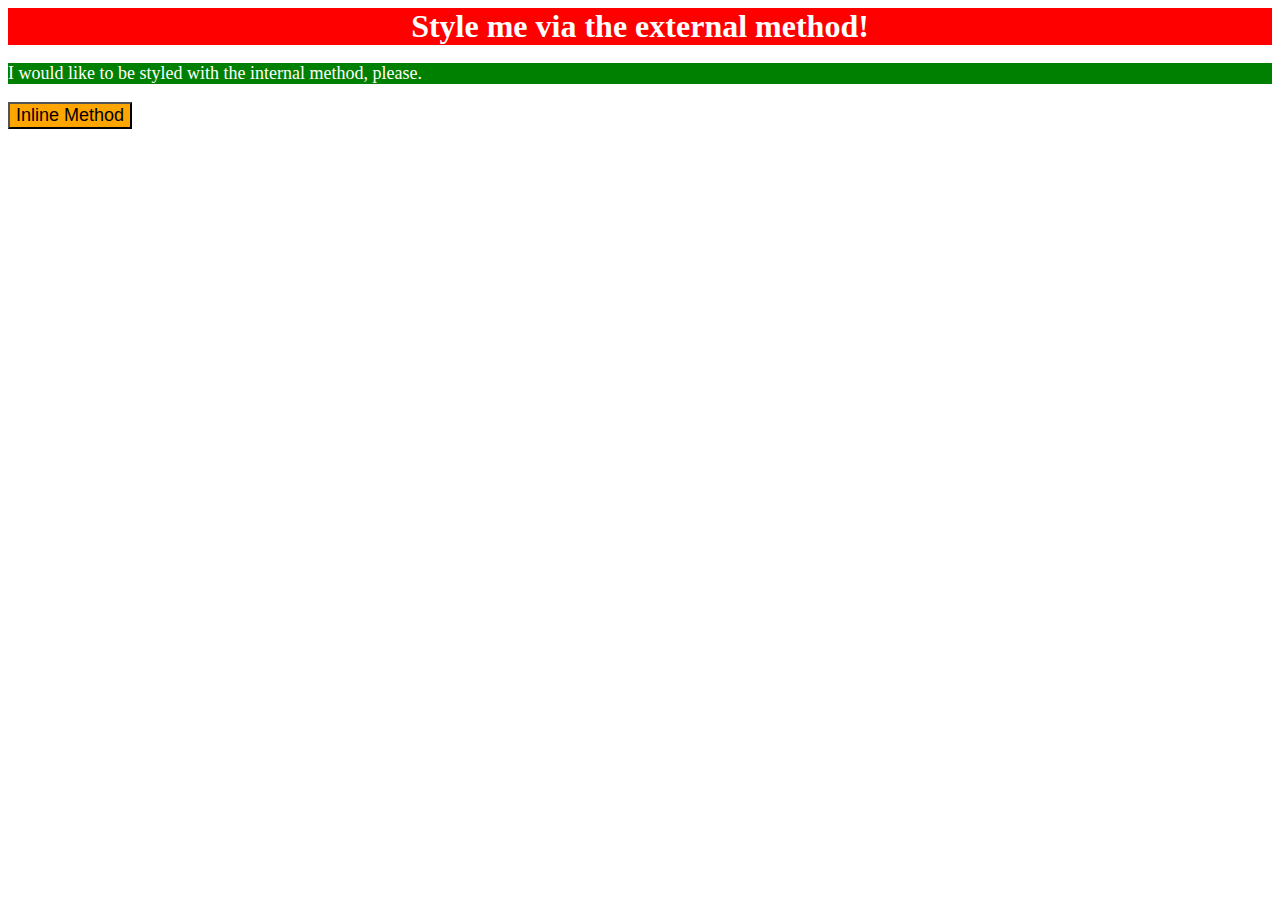
<file: foundations/intro-to-css/01-css-methods/index.html>
<!DOCTYPE html>
<html lang="en">
  <head>

    <style>
      p {
        background-color: green; color: white; font-size: 18px;
      }
    </style>
    <meta charset="UTF-8">
    <meta http-equiv="X-UA-Compatible" content="IE=edge">
    <meta name="viewport" content="width=device-width, initial-scale=1.0">
    <title>Methods for Adding CSS</title>
    <link rel="stylesheet" href="style.css">
  </head>
  <body>
    <div>Style me via the external method!</div>
    <p>I would like to be styled with the internal method, please.</p>
    <button style="background-color: orange; font-size: 18px;">Inline Method</button>
  </body>
</html>
</file>
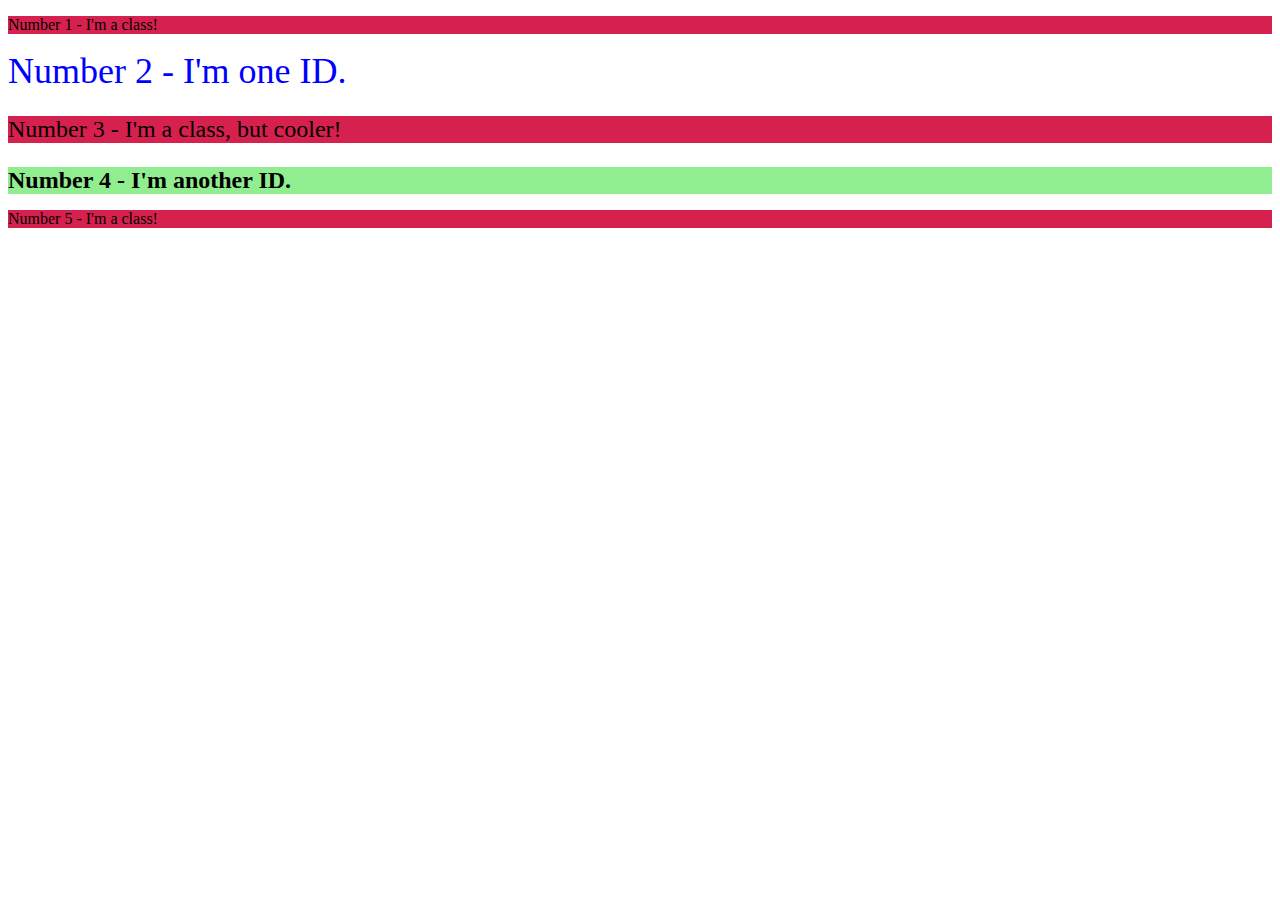
<file: foundations/intro-to-css/02-class-id-selectors/index.html>
<!DOCTYPE html>
<html lang="en">
  <head>
    <meta charset="UTF-8">
    <meta http-equiv="X-UA-Compatible" content="IE=edge">
    <meta name="viewport" content="width=device-width, initial-scale=1.0">
    <title>Class and ID Selectors</title>
    <link rel="stylesheet" href="style.css">
  </head>
  <body>
    <p class="nechet">Number 1 - I'm a class!</p>
    <div id="pisya">Number 2 - I'm one ID.</div>
    <p class="nechet pidoras">Number 3 - I'm a class, but cooler!</p>
    <div id="ochko">Number 4 - I'm another ID.</div>
    <p class="nechet">Number 5 - I'm a class!</p>
  </body>
</html>
</file>
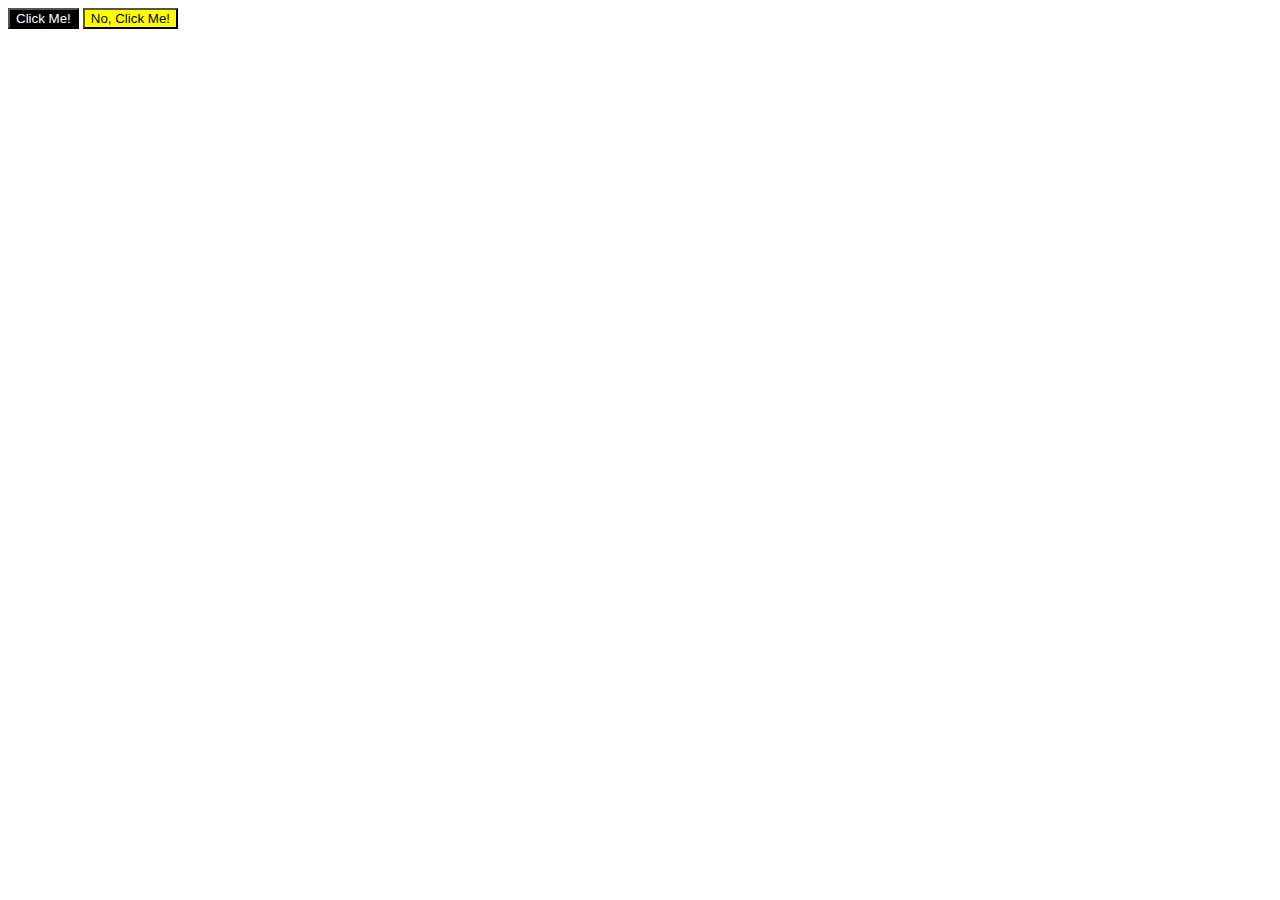
<file: foundations/intro-to-css/03-grouping-selectors/index.html>
<!DOCTYPE html>
<html lang="en">
  <head>
    <meta charset="UTF-8">
    <meta http-equiv="X-UA-Compatible" content="IE=edge">
    <meta name="viewport" content="width=device-width, initial-scale=1.0">
    <title>Grouping Selectors</title>
    <link rel="stylesheet" href="style.css">
  </head>
  <body>
    <button class="pisya">Click Me!</button>
    <button class="popa">No, Click Me!</button>
  </body>
</html>
</file>
<file: foundations/intro-to-css/01-css-methods/style.css>
div {
    background-color: red; color: white; font-size: 32px; text-align: center; font-weight: bold;
}
</file>
<file: foundations/intro-to-css/02-class-id-selectors/style.css>
.nechet {
  background-color: rgb(214,32,78)
}
#pisya {
    color: blue; font-size: 36px;
}
.nechet.pidoras {
    font-size: 24px;
}
#ochko {
    background-color: rgb(144, 238, 144); font-size: 24px; font-weight: bold;
}
</file>
<file: foundations/intro-to-css/03-grouping-selectors/style.css>
.pisya.popa {
    font-size: 28px; font-family: Helvetica 'Times New Roman', sans-serif;
}
.pisya {
    background-color: black; color: white;
}
.popa {
    background-color: yellow;
}
</file>
